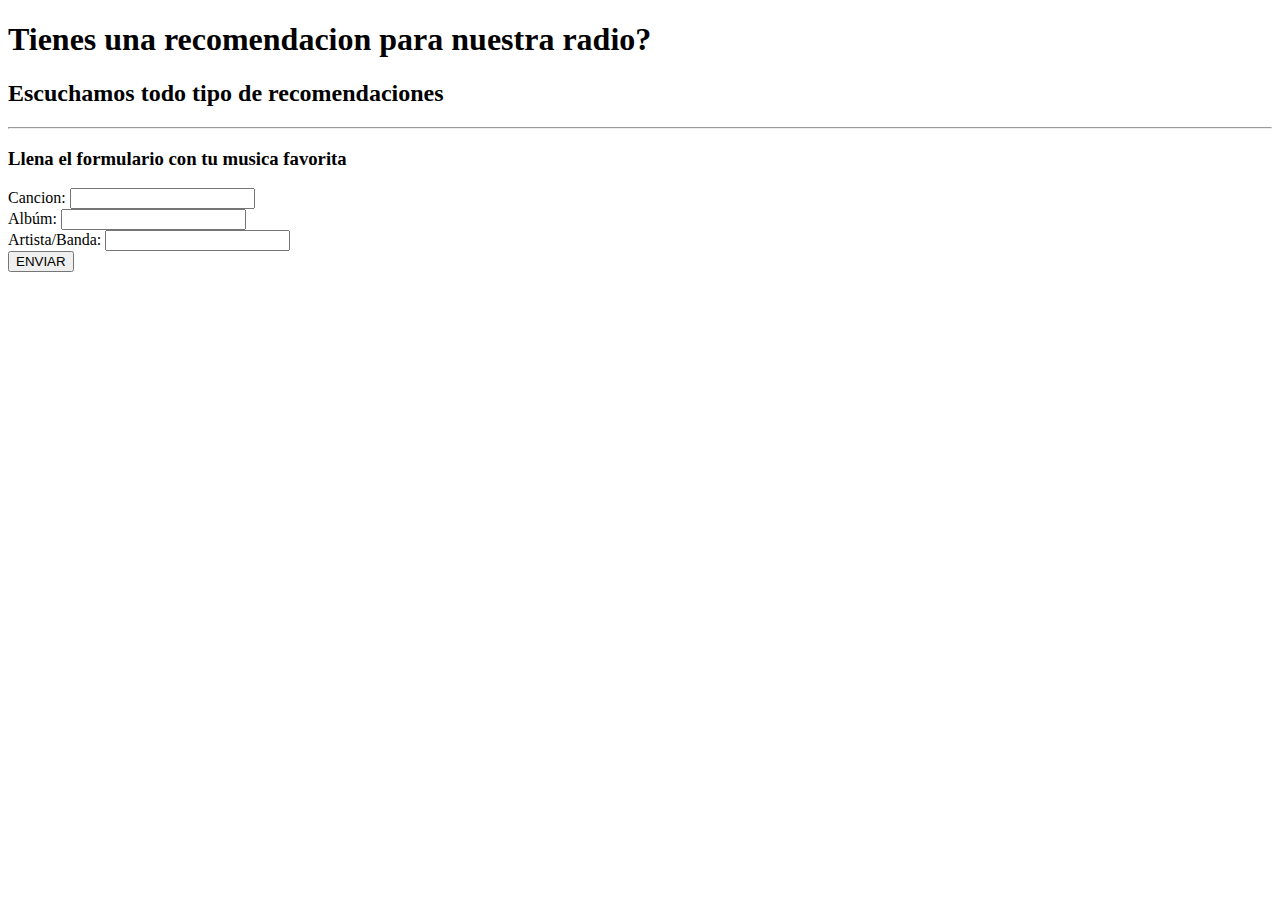
<file: contacto.html>
<!DOCTYPE html>
<html lang="es">
   <head>
      <meta charset="UTF-8" />
      <meta name="viewport" content="width=device-width, initial-scale=1.0" />
      <title>Contacto</title>
   </head>
   <body>
      <header>
        <h1>Tienes una recomendacion para nuestra radio?</h1>
        <h2>Escuchamos todo tipo de recomendaciones</h2>
      </header>
      <hr />
      <main>
        <h3>Llena el formulario con tu musica favorita</h3>
        <form>
            <div>
                <label for="Song">Cancion:</label>
                <input type="text" name="Song"/>
            </div>
            <div>
                <label for="album">Albúm:</label>
                <input type="text" name="album"/>
            </div>
            <div>
                <label for="artirst">Artista/Banda:</label>
                <input type="text" name="artist"/>
            </div>
            <button>ENVIAR</button>
        </form>
      </main>
   </body>
</html>
</file>
